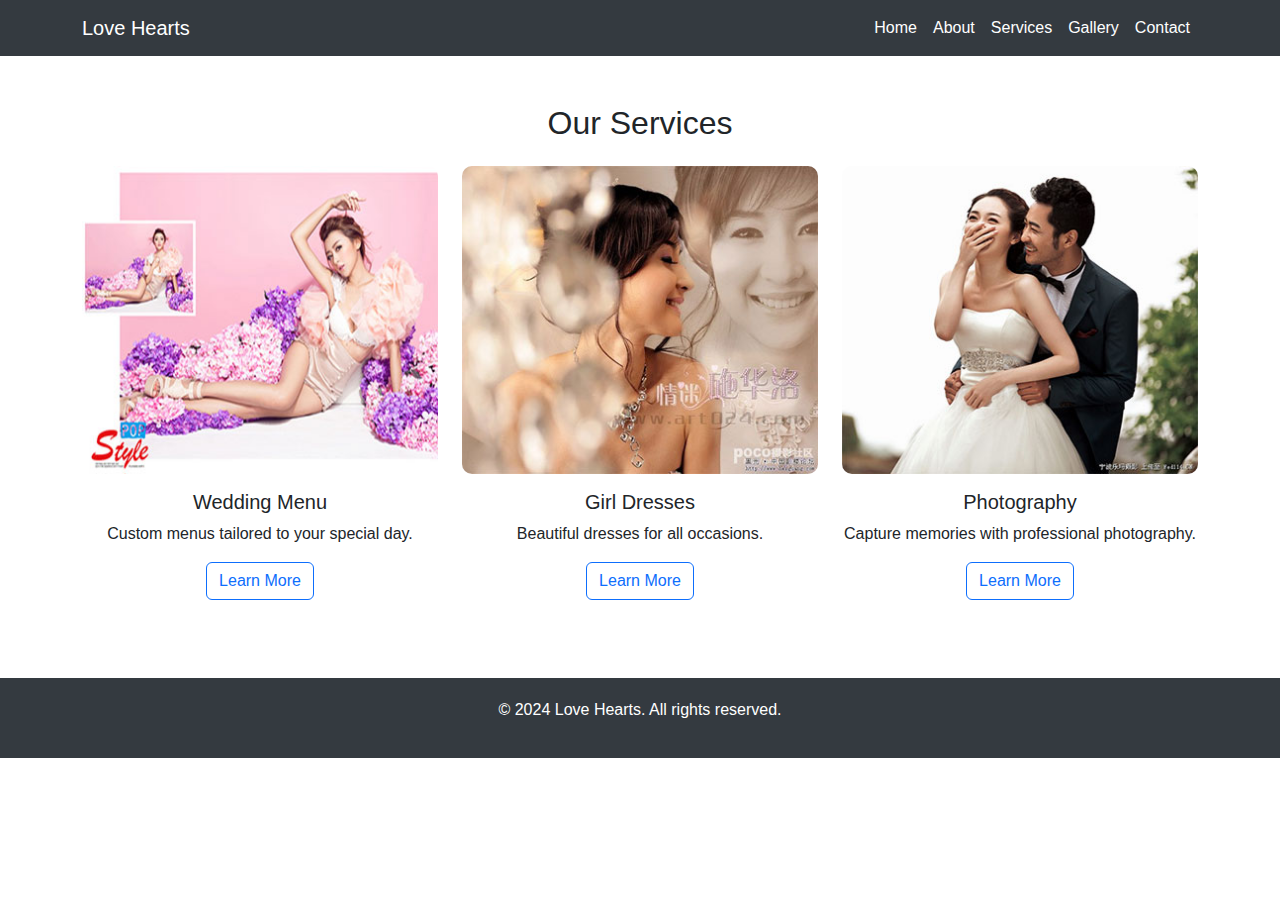
<file: services.html>
<!DOCTYPE html>
<html lang="en">
<head>
    <meta charset="UTF-8">
    <meta name="viewport" content="width=device-width, initial-scale=1.0">
    <title>Our Services</title>
    <link rel="stylesheet" href="https://cdnjs.cloudflare.com/ajax/libs/bootstrap/5.3.0/css/bootstrap.min.css">
    <style>
        body {
            font-family: 'Open Sans', sans-serif;
        }
        nav {
            background-color: #343a40;
        }
        nav a {
            color: #ffffff !important;
        }
        .service-item img {
            border-radius: 10px;
        }
        .service-item {
            text-align: center;
            margin-bottom: 30px;
        }
        footer {
            background-color: #343a40;
            color: #ffffff;
            padding: 20px 0;
            text-align: center;
        }
    </style>
</head>
<body>
    <!-- Navigation -->
    <nav class="navbar navbar-expand-lg navbar-dark">
        <div class="container">
            <a class="navbar-brand" href="#">Love Hearts</a>
            <button class="navbar-toggler" type="button" data-bs-toggle="collapse" data-bs-target="#navbarNav">
                <span class="navbar-toggler-icon"></span>
            </button>
            <div class="collapse navbar-collapse" id="navbarNav">
                <ul class="navbar-nav ms-auto">
                    <li class="nav-item"><a class="nav-link" href="index.html">Home</a></li>
                    <li class="nav-item"><a class="nav-link" href="about.html">About</a></li>
                    <li class="nav-item"><a class="nav-link active" href="services.html">Services</a></li>
                    <li class="nav-item"><a class="nav-link" href="gallery.html">Gallery</a></li>
                    <li class="nav-item"><a class="nav-link" href="contact.html">Contact</a></li>
                </ul>
            </div>
        </div>
    </nav>

    <!-- Services Section -->
    <section class="py-5">
        <div class="container">
            <h2 class="text-center mb-4">Our Services</h2>
            <div class="row">
                <div class="col-md-4 service-item">
                    <img src="images/p6.jpg" alt="Wedding Menu" class="img-fluid">
                    <h5 class="mt-3">Wedding Menu</h5>
                    <p>Custom menus tailored to your special day.</p>
                    <a href="single.html" class="btn btn-outline-primary">Learn More</a>
                </div>
                <div class="col-md-4 service-item">
                    <img src="images/p5.jpg" alt="Girl Dresses" class="img-fluid">
                    <h5 class="mt-3">Girl Dresses</h5>
                    <p>Beautiful dresses for all occasions.</p>
                    <a href="single.html" class="btn btn-outline-primary">Learn More</a>
                </div>
                <div class="col-md-4 service-item">
                    <img src="images/p7.jpg" alt="Photography" class="img-fluid">
                    <h5 class="mt-3">Photography</h5>
                    <p>Capture memories with professional photography.</p>
                    <a href="single.html" class="btn btn-outline-primary">Learn More</a>
                </div>
            </div>
        </div>
    </section>

    <!-- Footer -->
    <footer>
        <div class="container">
            <p>&copy; 2024 Love Hearts. All rights reserved.</p>
        </div>
    </footer>

    <script src="https://cdnjs.cloudflare.com/ajax/libs/bootstrap/5.3.0/js/bootstrap.bundle.min.js"></script>
</body>
</html>
</file>
